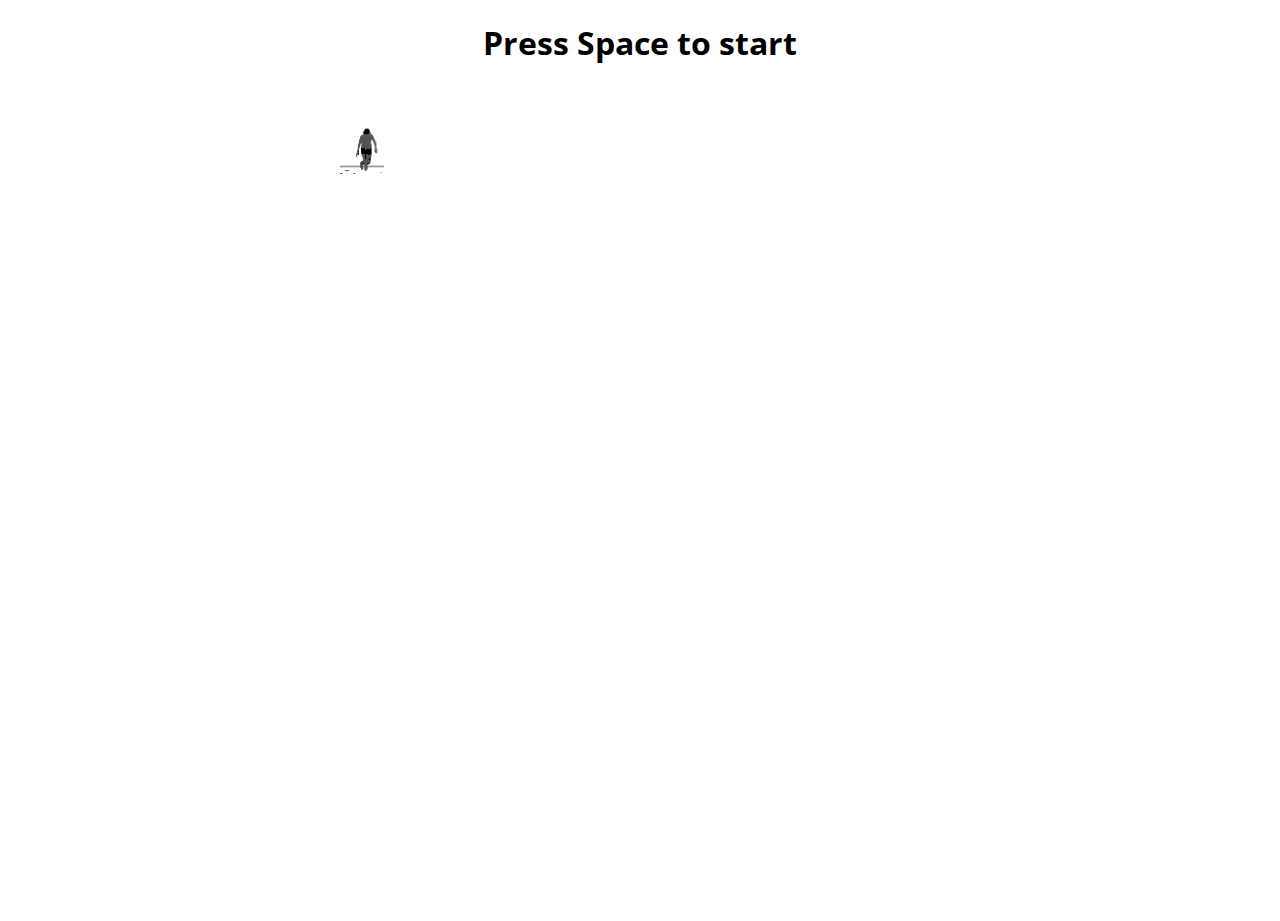
<file: index.html>
<!doctype html>
<html>

<head>
    <meta charset="utf-8">
    <meta name="viewport" content="width=device-width, initial-scale=1.0,maximum-scale=1.0, user-scalable=no">
    <title >Dede Usa Fio</title>
    <link rel="stylesheet" href="index.css">
    <link rel="shortcut icon" href="assets/favicon.png" />
    <link href="https://fonts.googleapis.com/css?family=Open+Sans" rel="stylesheet">
    <script src="index.js"></script>
</head>

<body id="t" class="offline">
    <div id="messageBox" class="sendmessage">
         <h1 style="text-align: center;font-family: 'Open Sans', sans-serif;">Press Space to start</h1>
         <div class="niokbutton" onclick="okbuttonsend()"></div>
    </div>
    <div id="main-frame-error" class="interstitial-wrapper">
        <div id="main-content">
            <div class="icon icon-offline" alt=""></div>
        </div>
        <div id="offline-resources">
            <img id="offline-resources-1x" src="assets/default_100_percent/100-offline-sprite.png">
            <img id="offline-resources-2x" src="assets/default_200_percent/200-offline-sprite.png">
            <template id="audio-resources">
                <audio id="offline-sound-press" src="[data-uri]"></audio>
                <audio id="offline-sound-hit" src="[data-uri]"></audio>
                <audio id="offline-sound-reached" src="[data-uri]"></audio>
            </template>
        </div>
    </div>
</body>

<script>
    document.onkeydown = function(evt) {
    evt = evt || window.event;
    if (evt.keyCode == 32) {
        var box = document.getElementById("messageBox");
        box.style.visibility="hidden";
    }
};
</script>

</html>
</file>
<file: index.css>
/* Copyright 2013 The Chromium Authors. All rights reserved.
 * Use of this source code is governed by a BSD-style license that can be
 * found in the LICENSE file. */

html, body {
  padding: 0;
  margin: 0;
  width: 100%;
  height: 100%;
}

.icon {
  -webkit-user-select: none;
  user-select: none;
  display: inline-block;
}

.icon-offline {
  content: -webkit-image-set( url(assets/default_100_percent/100-error-offline.png) 1x, url(assets/default_200_percent/200-error-offline.png) 2x);
  position: relative;
}

.hidden {
  display: none;
}


/* Offline page */

.offline .interstitial-wrapper {
  color: #2b2b2b;
  font-size: 1em;
  line-height: 1.55;
  margin: 0 auto;
  max-width: 600px;
  padding-top: 100px;
  width: 100%;
}

.offline .runner-container {
  height: 150px;
  max-width: 600px;
  overflow: hidden;
  position: absolute;
  top: 35px;
  width: 44px;
}

.offline .runner-canvas {
  height: 150px;
  max-width: 600px;
  opacity: 1;
  overflow: hidden;
  position: absolute;
  top: 0;
  z-index: 2;
}

.offline .controller {
  background: rgba(247, 247, 247, .1);
  height: 100vh;
  left: 0;
  position: absolute;
  top: 0;
  width: 100vw;
  z-index: 1;
}

#offline-resources {
  display: none;
}

@media (max-width: 420px) {
  .suggested-left > #control-buttons, .suggested-right > #control-buttons {
    float: none;
  }
  .snackbar {
    left: 0;
    bottom: 0;
    width: 100%;
    border-radius: 0;
  }
}

@media (max-height: 350px) {
  h1 {
    margin: 0 0 15px;
  }
  .icon-offline {
    margin: 0 0 10px;
  }
  .interstitial-wrapper {
    margin-top: 5%;
  }
  .nav-wrapper {
    margin-top: 30px;
  }
}

@media (min-width: 600px) and (max-width: 736px) and (orientation: landscape) {
  .offline .interstitial-wrapper {
    margin-left: 0;
    margin-right: 0;
  }
}

@media (min-width: 420px) and (max-width: 736px) and (min-height: 240px) and (max-height: 420px) and (orientation:landscape) {
  .interstitial-wrapper {
    margin-bottom: 100px;
  }
}

@media (min-height: 240px) and (orientation: landscape) {
  .offline .interstitial-wrapper {
    margin-bottom: 90px;
  }
  .icon-offline {
    margin-bottom: 20px;
  }
}

@media (max-height: 320px) and (orientation: landscape) {
  .icon-offline {
    margin-bottom: 0;
  }
  .offline .runner-container {
    top: 10px;
  }
}

@media (max-width: 240px) {
  .interstitial-wrapper {
    overflow: inherit;
    padding: 0 8px;
  }
}
</file>
